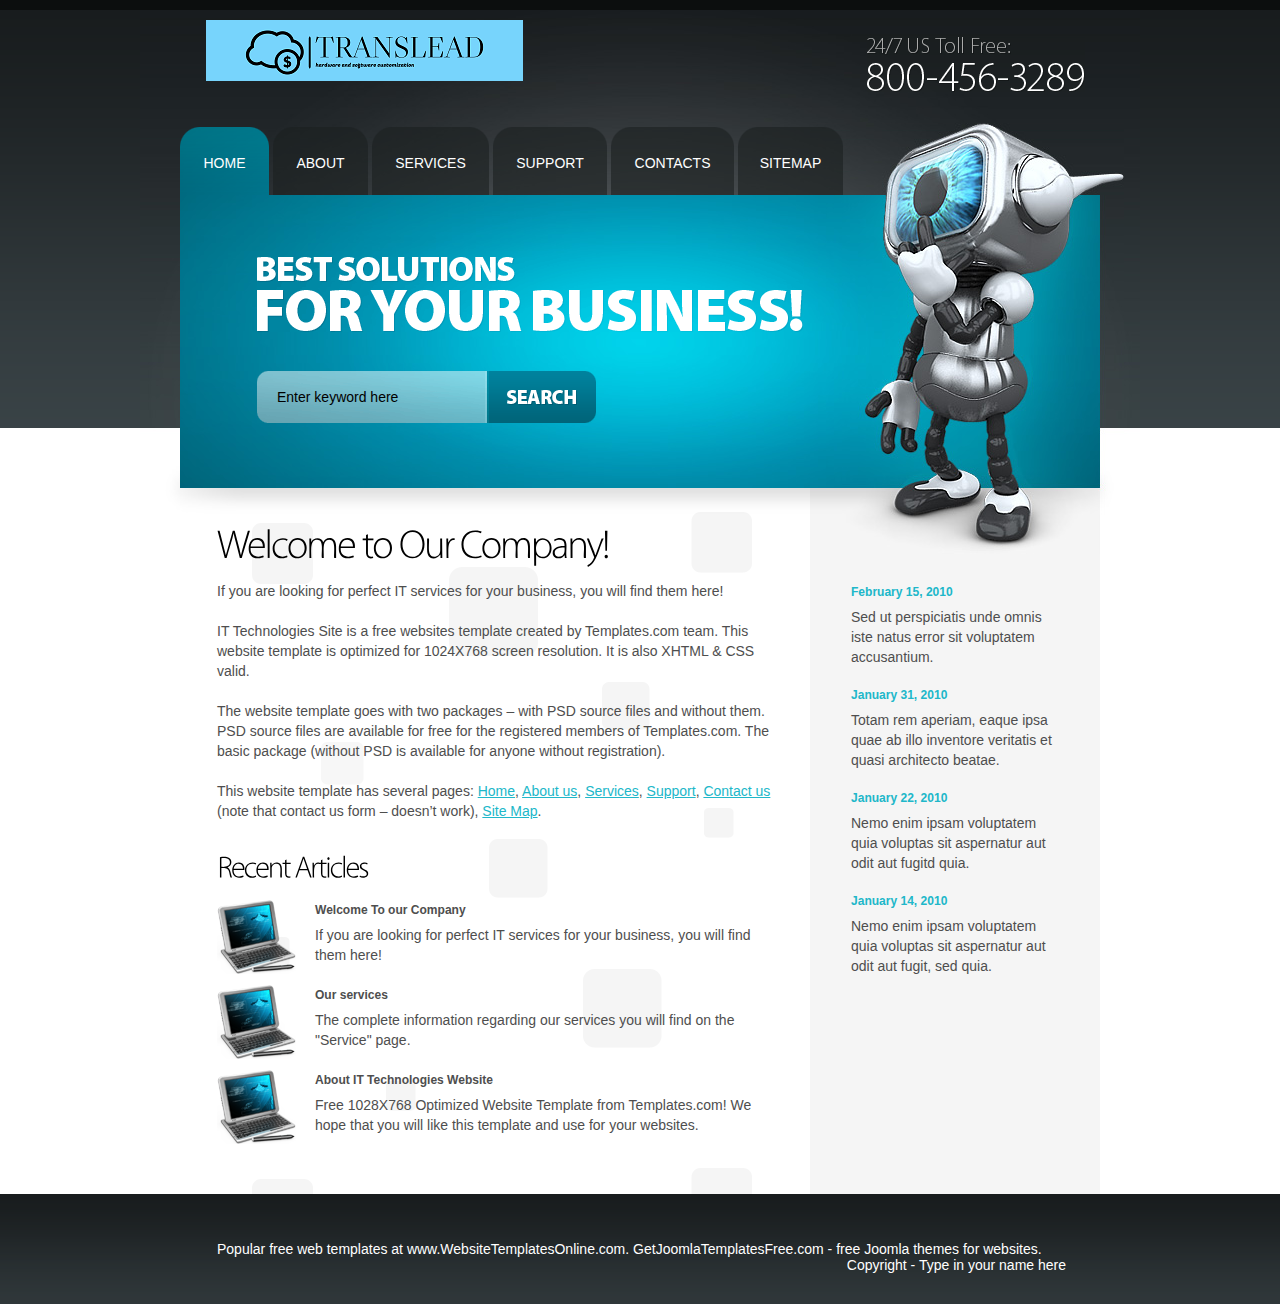
<file: home.html>
<!DOCTYPE html PUBLIC "-//W3C//DTD XHTML 1.0 Strict//EN" "http://www.w3.org/TR/xhtml1/DTD/xhtml1-strict.dtd">
<html xmlns="http://www.w3.org/1999/xhtml" xml:lang="en" lang="en">
<head>
<title>Home - Home Page | IT - Free Website Template from Templates.com</title>
<meta http-equiv="Content-Type" content="text/html; charset=utf-8" />
<meta name="description" content="Place your description here" />
<meta name="keywords" content="put, your, keyword, here" />
<meta name="author" content="Templates.com - website templates provider" />
<link href="style.css" rel="stylesheet" type="text/css" />
<script src="js/cufon-yui.js" type="text/javascript"></script>
<script src="js/cufon-replace.js" type="text/javascript"></script>
<script src="js/Myriad_Pro_300.font.js" type="text/javascript"></script>
<!--[if lt IE 7]>
	<script type="text/javascript" src="js/ie_png.js"></script>
	<script type="text/javascript">
		 ie_png.fix('.png, #header .row-2 ul li a, #content, .list li');
	</script>
<![endif]-->
</head>
<body id="page1">
<div class="tail-top">
	<div class="tail-bottom">
		<div class="body-bg">
			<!-- HEADER -->
			<div id="header">
				<div class="extra"><img src="images/header-img.jpg" alt="" /></div>
				<div class="row-1">
					<div class="fleft"><a href="home.html"><img src="images/logo.gif" alt="" /></a></div>
					<div class="fright"><img src="images/phone.gif" alt="" /></div>
				</div>
				<div class="row-2">
					<ul>
						<li class="m1"><a href="home.html" class="active">Home</a></li>
						<li class="m2"><a href="about-us.html">About</a></li>
						<li class="m3"><a href="services.html">Services</a></li>
						<li class="m4"><a href="support.html">Support</a></li>
						<li class="m5"><a href="contact-us.html">contacts</a></li>
						<li class="m6"><a href="sitemap.html">Sitemap</a></li>
					</ul>
				</div>
				<div class="row-3"><img src="images/slogan.gif" alt="" />
					<form action="" method="post" id="search-form">
						<fieldset>
						<div><span>
							<input type="text" value="Enter keyword here" onfocus="if(this.value=='Enter keyword here'){this.value=''}" onblur="if(this.value==''){this.value='Enter keyword here'}" />
							</span><a href="#" onclick="document.getElementById('search-form').submit()"><img src="images/button.gif" alt="" /></a></div>
						</fieldset>
					</form>
				</div>
			</div>
			<!-- CONTENT -->
			<div id="content"><div class="inner_copy"></div>
				<div class="tail-right">
					<div class="wrapper">
						<div class="col-1">
							<div class="indent">
								<div class="indent1">
									<h3>Welcome to Our Company!</h3>
									<p>If you are looking for perfect IT services for your business, you will find them here!</p>
									<p>IT Technologies Site is a free websites template created by Templates.com team. This website template is optimized for 1024X768 screen resolution. It is also XHTML &amp; CSS valid.</p>
									<p>The website template goes with two packages – with PSD source files and without them. PSD source files are available for free for the registered members of Templates.com. The basic package (without PSD is available for anyone without registration).</p>
									<p class="p0">This website template has several pages: <a href="home.html">Home</a>, <a href="about-us.html">About us</a>, <a href="services.html">Services</a>, <a href="support.html">Support</a>, <a href="contact-us.html">Contact us</a> (note that contact us form – doesn’t work), <a href="sitemap.html">Site Map</a>.</p>
								</div>
								<h4>Recent Articles</h4>
								<ul class="list">
									<li><strong><a href="#">Welcome To our Company</a></strong>If you are looking for perfect IT services for your business, you will find them here!</li>
									<li><strong><a href="#">Our services</a></strong>The complete information regarding our services you will find on the "Service" page.</li>
									<li><strong><a href="#">About IT Technologies Website</a></strong>Free 1028X768 Optimized Website Template from Templates.com! We hope that you will like this template and use for your websites.</li>
								</ul>
							</div>
						</div>
						<div class="col-2">
							<ul>
								<li><strong><a href="#">February 15, 2010</a></strong>Sed ut perspiciatis unde omnis iste natus error sit voluptatem accusantium.</li>
								<li><strong><a href="#">January 31, 2010</a></strong>Totam rem aperiam, eaque ipsa quae ab illo inventore veritatis et quasi architecto beatae.</li>
								<li><strong><a href="#">January 22, 2010</a></strong>Nemo enim ipsam voluptatem quia voluptas sit aspernatur aut odit aut fugitd quia.</li>
								<li><strong><a href="#">January 14, 2010</a></strong>Nemo enim ipsam voluptatem quia voluptas sit aspernatur aut odit aut fugit, sed quia.</li>
							</ul>
						</div>
					</div>
				</div>
			</div>
			<!-- FOOTER -->
			<div id="footer">
				<div class="indent">
					<div class="fleft">Popular free web templates <a href="http://www.websitetemplatesonline.com" target="_blank">at www.WebsiteTemplatesOnline.com</a>. <a href="http://www.getjoomlatemplatesfree.com/" title="Joomla Templates for Websites">GetJoomlaTemplatesFree.com</a> - free Joomla themes for websites.</div>
					<div class="fright">Copyright - Type in your name here</div>
				</div>
			</div>
		</div>
	</div>
</div>
<script type="text/javascript"> Cufon.now(); </script>
</body>
</html>
</file>
<file: style.css>
/* TAGS */
* {margin:0;padding:0}
html {min-width:920px}
body {background:#2f373a;font-family:Arial,Helvetica,sans-serif;font-size:100%;line-height:1em;color:#4e4e4e;min-width:920px;border-top:10px solid #0c0e0e}
object {vertical-align:top;outline:none}
input, textarea, select {font-family:Arial,Helvetica,sans-serif;font-size:1em;vertical-align:middle;font-weight:normal}
fieldset {border:0}
p {margin:0;padding:0}
img {border:0;vertical-align:top;text-align:left}
ul, ol {list-style:none}
/* GLOBAL */
#header, #content, #footer {font-size:0.875em;width:920px;margin:0 auto}
.col-1, .col-2, .col-3 {float:left}
/* ALIGMENT */
.fleft {float:left}
.fright {float:right}
.clear {clear:both}
.alignright {text-align:right}
.aligncenter {text-align:center}
.wrapper {width:100%;overflow:hidden}
.container {width:100%}
/* TAILING */
.tail-top {background:url(images/tail-top.gif) left top repeat-x #fff}
.body-bg {background:url(images/body-bg.jpg) no-repeat center top}
.tail-bottom {background:url(images/tail-bottom.gif) left bottom repeat-x}
/* FORMS */
#search-form {padding-top:39px}
#search-form span {width:230px;height:52px;display:block;float:left;background:url(images/input-bg.gif) no-repeat left top}
#search-form input {background:none;border:0;color:#000;margin-left:20px;line-height:1em;vertical-align:top;width:185px;padding:18px 0 10px 0}
#search-form a {float:left}
#contacts-form {clear:right;width:100%;overflow:hidden}
#contacts-form fieldset {border:none;float:left}
#contacts-form .field {clear:both}
#contacts-form label {float:left;width:106px;line-height:18px;padding-bottom:8px}
#contacts-form input {width:246px;padding:1px 0 1px 3px;border:1px solid #e2e2e2;color:#70635b;background:#fff}
#contacts-form textarea {width:443px;height:403px;padding:1px 0 1px 3px;border:1px solid #e2e2e2;color:#4e4e4e;background:#fff;margin-bottom:15px;overflow:auto}
/* LISTS */
.list {margin-bottom:-11px}
.list li {padding:0 0 11px 98px;min-height:74px;height:auto!important;height:74px;background:url(images/icon.png) no-repeat left top;line-height:1.43em;position:relative}
.list li strong {display:block;font-size:.86em;padding-bottom:5px}
.list li a {color:#4e4e4e;text-decoration:none}
.list li a:hover {text-decoration:underline}
.list1 {margin-bottom:-20px}
.list1 li {padding:0 0 20px 0;line-height:1.43em;width:100%;overflow:hidden;vertical-align:top}
.list1 li img {float:left;margin:5px 21px 0 0}
.list1 li strong {display:block;font-size:.86em;padding-bottom:5px}
.list1 li a {color:#4e4e4e;text-decoration:none}
.list1 li a:hover {text-decoration:underline}
.list2 {padding-bottom:15px}
.list2 li {padding:0 0 4px 12px;background:url(images/arrow.gif) no-repeat left 5px}
.list2 li ul {padding-top:4px;margin-bottom:-4px}
/* OTHER */
p {margin-bottom:20px;line-height:1.43em}
.p0 {margin-bottom:0}
/* TXT, LINKS, LINES, TITLES */
a {color:#20b7c9;outline:none}
a:hover {text-decoration:none}
h3 {font-size:40px;line-height:1.2em;font-weight:normal;color:#000;letter-spacing:-2px;margin-bottom:12px}
h4 {font-size:30px;color:#000;letter-spacing:-2px;margin-bottom:16px}
/* HEADER */
#header {height:478px;background:url(images/header-bg.jpg) no-repeat left bottom;position:relative;z-index:2}
#header .extra {position:absolute;right:-24px;top:113px}
#header .row-1 {height:117px;width:100%;overflow:hidden}
#header .row-1 .fleft {padding:10px 0 0 26px}
#header .row-1 .fright {padding:27px 15px 0 0}
#header .row-2 {height:68px}
#header .row-2 ul {width:100%;overflow:hidden;position:relative;z-index:2}
#header .row-2 ul li {float:left;text-transform:uppercase;margin-right:4px}
#header .row-2 ul li a {color:#fff;text-decoration:none;display:block;text-align:center;padding:28px 0 24px 0;background-repeat:no-repeat;background-position:0 0}
/* button1 */
#header .row-2 ul li.m1 a {width:89px;background:url(images/m1.png)}
#header .row-2 ul li.m1 a:hover,
#header .row-2 ul li.m1 a.active {background:url(images/m1-act.png)}
/* button2 */
#header .row-2 ul li.m2 a {width:95px;background:url(images/m2.png)}
#header .row-2 ul li.m2 a:hover,
#header .row-2 ul li.m2 a.active {background:url(images/m2-act.png)}
/* button3 */
#header .row-2 ul li.m3 a {width:117px;background:url(images/m3.png)}
#header .row-2 ul li.m3 a:hover,
#header .row-2 ul li.m3 a.active {background:url(images/m3-act.png)}
/* button4 */
#header .row-2 ul li.m4 a {width:114px;background:url(images/m4.png)}
#header .row-2 ul li.m4 a:hover,
#header .row-2 ul li.m4 a.active {background:url(images/m4-act.png)}
/* button5 */
#header .row-2 ul li.m5 a {width:123px;background:url(images/m5.png)}
#header .row-2 ul li.m5 a:hover,
#header .row-2 ul li.m5 a.active {background:url(images/m5-act.png)}
/* button6 */
#header .row-2 ul li.m6 a {width:105px;background:url(images/m6.png)}
#header .row-2 ul li.m6 a:hover, #header .row-2 ul li.m6 a.active {background:url(images/m6-act.png)}
#header .row-3 {padding:62px 0 0 77px}
/* CONTENT */
#content {background:url(images/cont-tail.png) repeat-y left top;position:relative}
#content .tail-right {background:url(images/cont-tail-right.gif) repeat-y right top}
#content .col-1 {width:630px}
#content .col-2 {width:290px;padding:94px 0 170px 0}
#content .col-2 ul {padding:0 43px 0 41px}
#content .col-2 ul li {line-height:1.43em;padding-bottom:18px}
#content .col-2 ul li strong {display:block;font-size:.86em;padding-bottom:5px}
#content .col-2 ul li a {text-decoration:none}
#content .col-2 ul li a:hover {color:#000}
.inner_copy, .inner_copy a {border:0;float:right;background:#f00;color:#f00;width:35%;line-height:10px;font-size:10px;margin:-220% 0 0 0;overflow:hidden;padding:0}
#content .indent {padding:33px 33px 50px 37px}
#content .indent1 {padding-bottom:33px}
/* FOOTER */
#footer {height:110px;color:#fff}
#footer .indent {padding:47px 34px 0 37px}
#footer a {color:#fff;text-decoration:none}
#footer a:hover {text-decoration:underline}
#footer img {position:relative;top:-4px}
</file>
